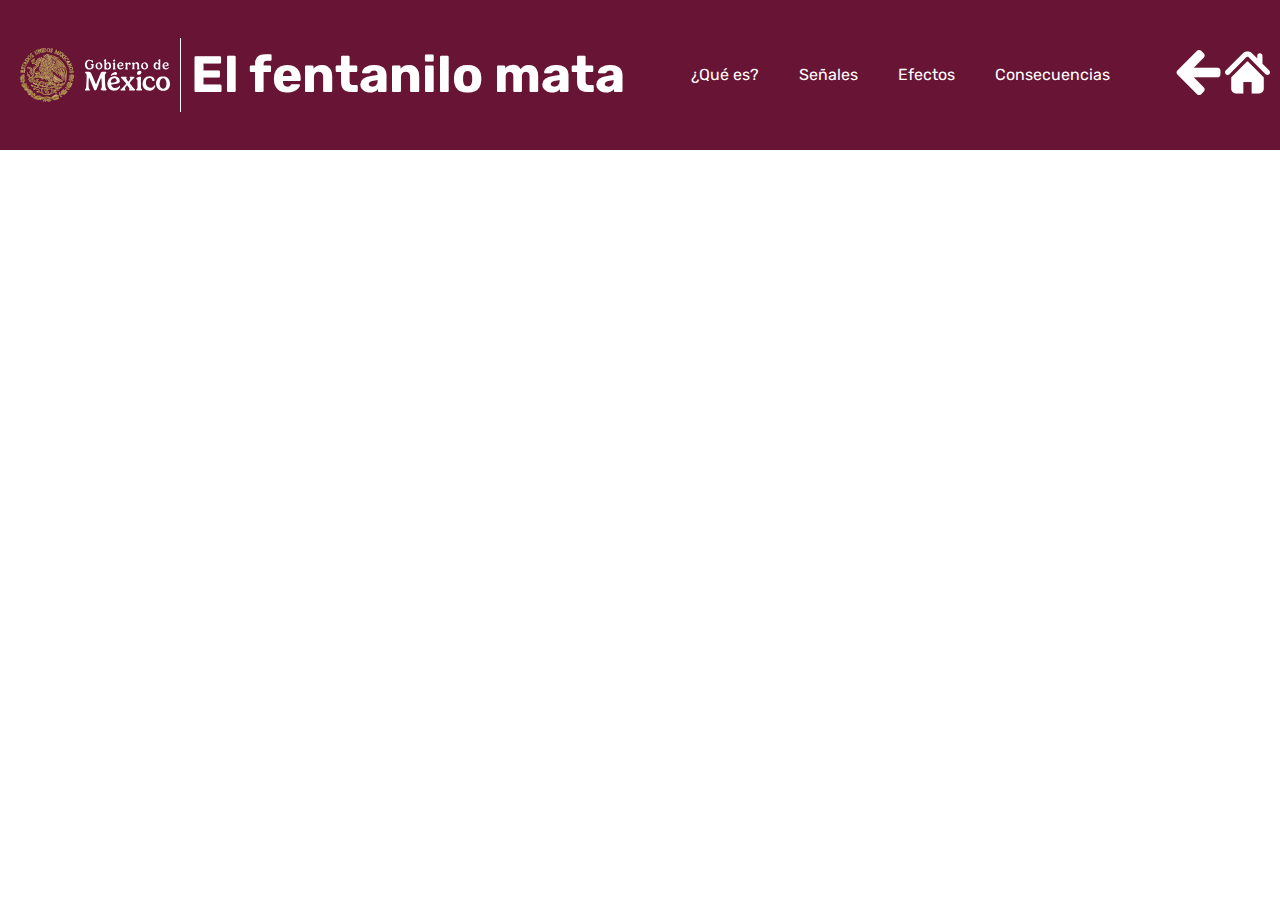
<file: adicciones/include/menu.html>
<!DOCTYPE html>
<html lang="es">
<head>
    <meta charset="UTF-8">
    <meta name="viewport" content="width=device-width, initial-scale=1.0">
    <title>Prevención de Adicciones</title>
    <style>
        @import url(https://fonts.googleapis.com/css2?family=Rubik:wght@400;700&display=swap);

        body {
            font-family: 'Rubik', sans-serif;
            margin: 0;
            min-width: 100%;
        }

        .nav-menu {
            margin-bottom: 90px;
            background-color: #681434;
            display: flex;
            flex-direction: column;
            align-items: center;
            min-width: 98%;
            padding: 10px;
        }

        #menu {
            display: none;
        }

        #menu-hamb {
            display: none;
            flex-direction: column;
            justify-content: center;
            align-items: center;
            padding: 0;
            margin: 0;
        }

        #menu:checked ~ #menu-hamb {
            display: flex;
            flex-direction: column;
        }

        .lb-menu {
            align-items: center;
            width: 50px;
            color: white;
            font-size: 30px;
            cursor: pointer;
        }

        .logo {
            width: 150px;
            padding: 10px;
            border-right: solid 1px white;
        }
        .logoCont {
            display: flex;
            justify-content: center;
            align-items: center;
            color: white;
            gap: 10px;
            font-weight: bold;
            font-size: 1.6rem;
            text-decoration: none;
        }

        .loginIMG {
            width: 35px;
            padding: 10px;
        }
        
        .ul {
            display: flex;
            flex-direction: column;
            justify-content: center;
            align-items: center;
            padding: 0;
            margin: 0; /* Añadido para centrar el menú */
        }

        .li {
            list-style: none;
            padding: 10px;
            text-align: center;
            margin: 5px;
            color: white;
            border-radius: 5px;
        }
        
        a {
            width: fit-content;
            text-decoration: none;
            color: white;
        }

        .li a {
            text-decoration: none;
            color: white;
        }

        @media (min-width: 700px) {
            .nav-menu {
                display: flex;
                flex-direction: row;
                justify-content: space-between;
                align-items: center;
                min-width: 98vw;
            }

            #menu-hamb {
                display: flex;
                flex-direction: row;
                justify-content: space-between;
                align-items: center; /* Alinea verticalmente en pantallas anchas */
                margin: 0; /* Resetear el margen que podría afectar en pantallas anchas */
            }

            #menu, .lb-menu {
                display: none;
            }
            
            .ul {
                flex-direction: row;
            }

            .li {
                margin: 0 10px;
            }
            .li a:hover {
                color: #d8c49c; 
            }
            .nav-menu a{
                margin-left: 0;
            }
        }
    </style>
</head>
<body>
    <nav class="nav-menu">
        <div class="logoCont">
            <img src="../imgs/logo.svg" alt="Logo" class="logo"/>
            <h1>El fentanilo mata</h1>
        </div>
        <input type="checkbox" id="menu" class="menu"/>
        <label for="menu" class="lb-menu">
            <img src="../imgs/menu.svg" alt="Menu" class="loginIMG"/>
        </label>
        <ul id="menu-hamb">
            <li class="li"><a href="../pages/definicion.php">¿Qué es?</a></li>
            <li class="li"><a href="../pages/sintomas.php">Señales</a></li>
            <li class="li"><a href="../pages/efectos.php">Efectos</a></li>
            <li class="li"><a href="../pages/consecuencias.php">Consecuencias</a></li>
        </ul>
        <div style="gap: 10px;">
            <a id="back" href="index.php">
                <img src="../imgs/back.svg" alt="flecha" style="width: 5vh"/>
            </a>
            <a href="../index.php">
                <img src="../imgs/home.svg" alt="Logo" style="width: 5vh;"/>
            </a>
        </div>
    </nav>
</body>
</html>
</file>
